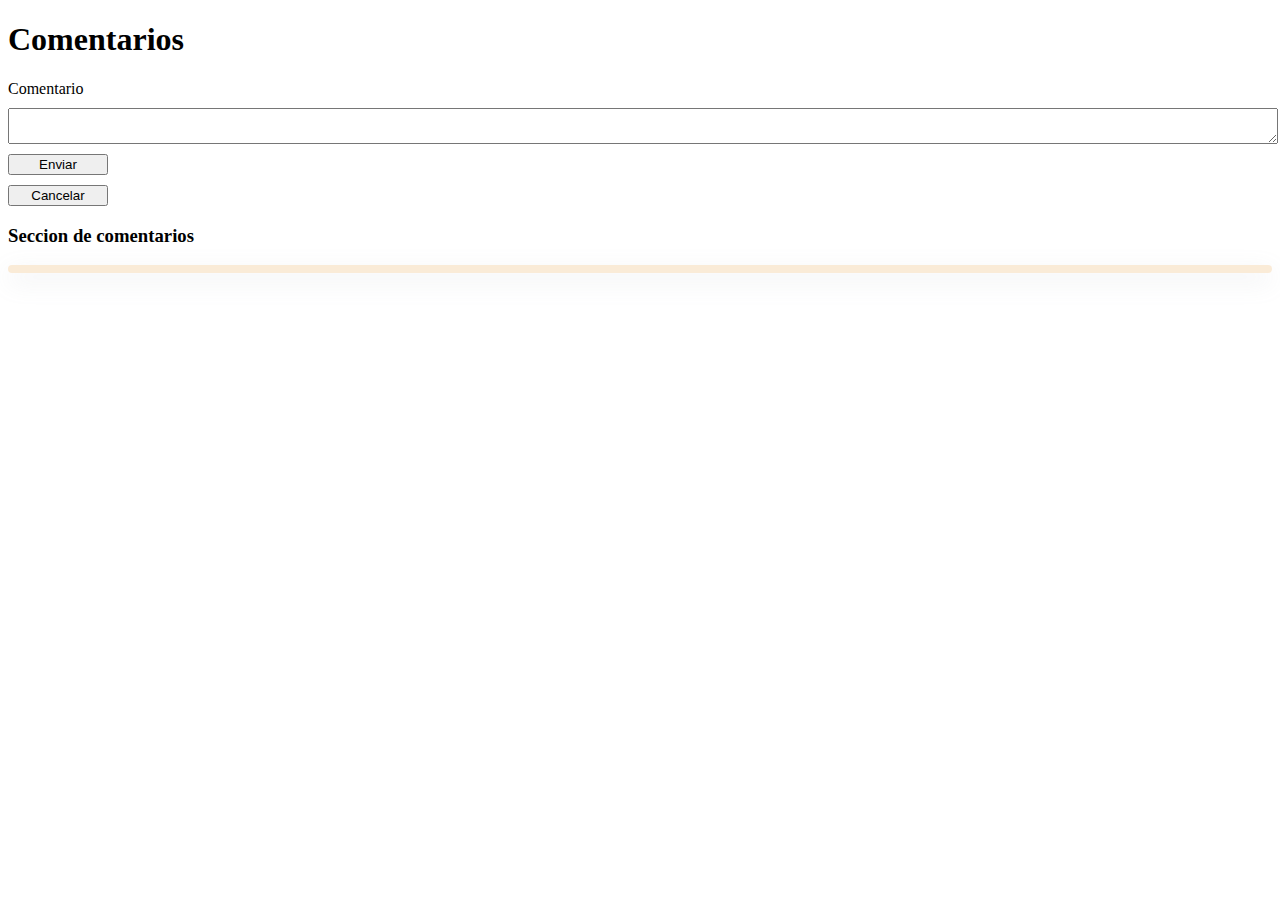
<file: coment_app/index.html>
<!DOCTYPE html>
<html lang="en">
<head>
    <meta charset="UTF-8">
    <meta name="viewport" content="width=device-width, initial-scale=1.0">
    <link href="./styles.css" rel="stylesheet" />
    <title>Document</title>
</head>
<body>
    <h1>Comentarios</h1>
    <main>
        <form id="form" class="form_comentarios">
            <label>Comentario</label>        
            <textarea id="comentario"></textarea>        
            <button type="submit">Enviar</button>            
            <button type="button">Cancelar</button>
        </form>
    </main>
    <div>
        <h3>Seccion de comentarios</h3>
        <div id="contendor_comentarios">
           
        </div>
    </div>
    <script src="./main.js"></script>
</body>
</html>
</file>
<file: coment_app/styles.css>
.form_comentarios{
    display: flex;
    gap: 10px;
    flex-direction: column;    

}

.form_comentarios button {
    width: 100px;    
}

.form_comentarios textarea {
    width: 100%;
}

#contendor_comentarios {
    display: flex;
    flex-direction: column;
    padding: 20px;
    gap: 10px;
    background-color: antiquewhite;
    border-radius: 8px;
    padding: 4px;
    box-shadow: rgba(149, 157, 165, 0.2) 0px 8px 24px;
}

#contendor_comentarios div{
    position: relative;
    min-height:  40px;
    max-width: 300px;
    box-shadow: rgba(0, 0, 0, 0.16) 0px 1px 4px;
    background-color: white;
    padding: 10px;
    border-radius: 4px;
    display: flex;
    justify-content: space-between;
}

#contendor_comentarios img {
    height: 40px;
    width: 40px;
    border-radius: 999px;
}

#contendor_comentarios span {
    position: absolute;    
    top: 0;
    right: 0;
    font-size: 10px;
    padding: 4px;
    color: gray;
    
}

.delete_button {
    background-color: transparent;
    padding: 0;
    margin: 0;
    font-size: 12px;
    border: transparent;    
    cursor: pointer;
}

.delete_button:hover{
    opacity: 0.5;
}
</file>
